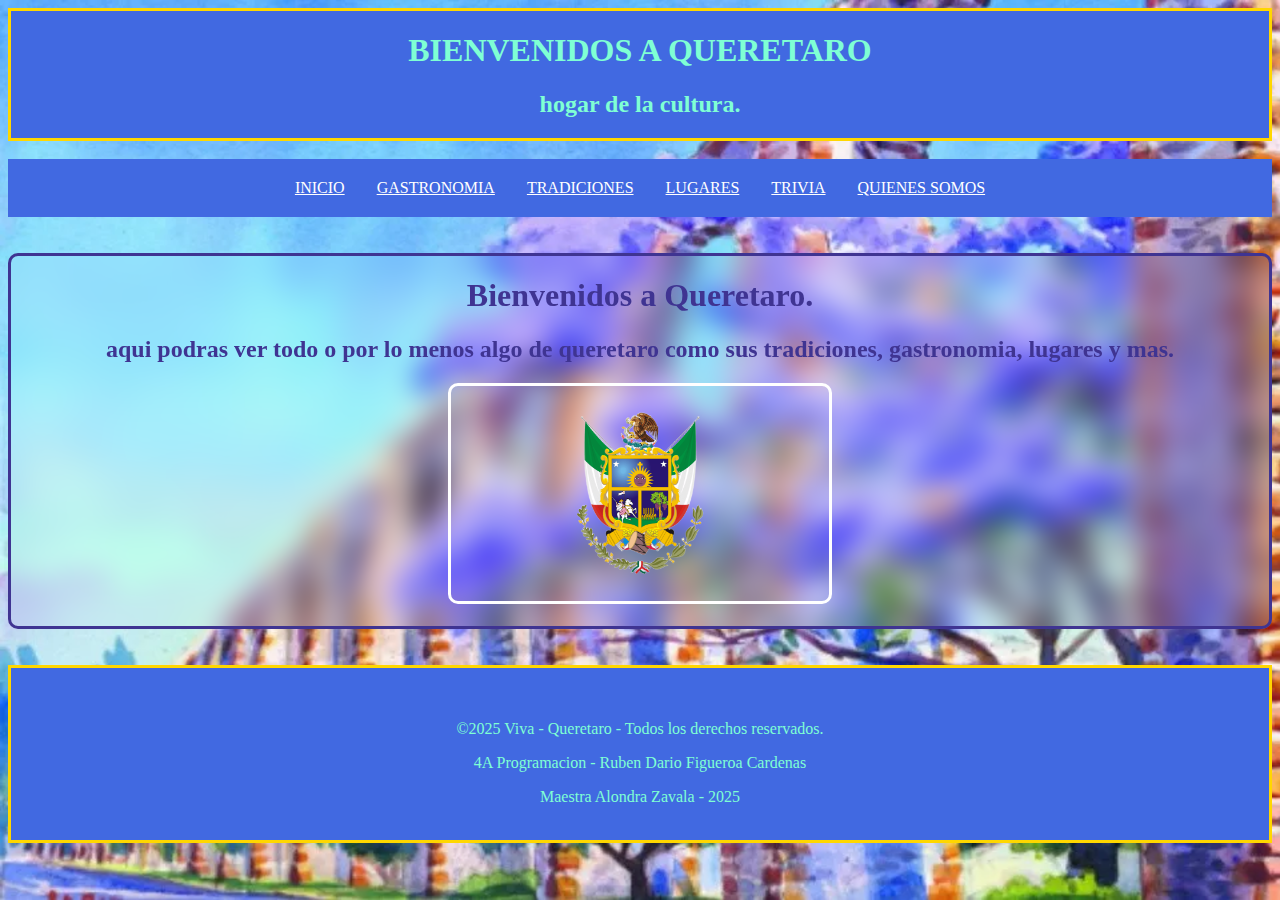
<file: index.html>
<!DOCTYPE html>
<html>
<head>
	<meta charset="utf-8">
	<meta name="viewport" content="width=device-width, initial-scale=1">
	<title>QUERETARO - UNA MARAVILLA</title>
	<link rel="stylesheet" type="text/css" href="css/estilo.css">
</head>
<body>
	<header>
		<h1>BIENVENIDOS A QUERETARO</h1>
		<h2>hogar de la cultura.</h2>

	</header>
	<br>
	<nav>
		<a href="index.html">INICIO</a>
		<a href="gastronomia.html">GASTRONOMIA</a>
		<a href="tradicion.html">TRADICIONES</a>
		<a href="lugares.html">LUGARES</a>
		<a href="trivia.html">TRIVIA</a>
		<a href="acerca.html">QUIENES SOMOS</a>
	</nav>

	<br><br>

	<main>
		<section>
			<h1>Bienvenidos a Queretaro.</h1>
			<h2>aqui podras ver todo o por lo menos algo de queretaro como sus tradiciones, gastronomia, lugares y mas.</h2>
			<img src="img/bandera.png" class="imagenes">
			<br><br>
			
			
			
		</section>
	</main>

	<br><br>
	<footer>
		<br><br>

		<p>&copy;2025 Viva - Queretaro - Todos los derechos reservados.</p>
		<p>4A Programacion - Ruben Dario Figueroa Cardenas</p>
		<p>Maestra Alondra Zavala - 2025</p>
		<br>
	</footer>

</body>
</html>
</file>
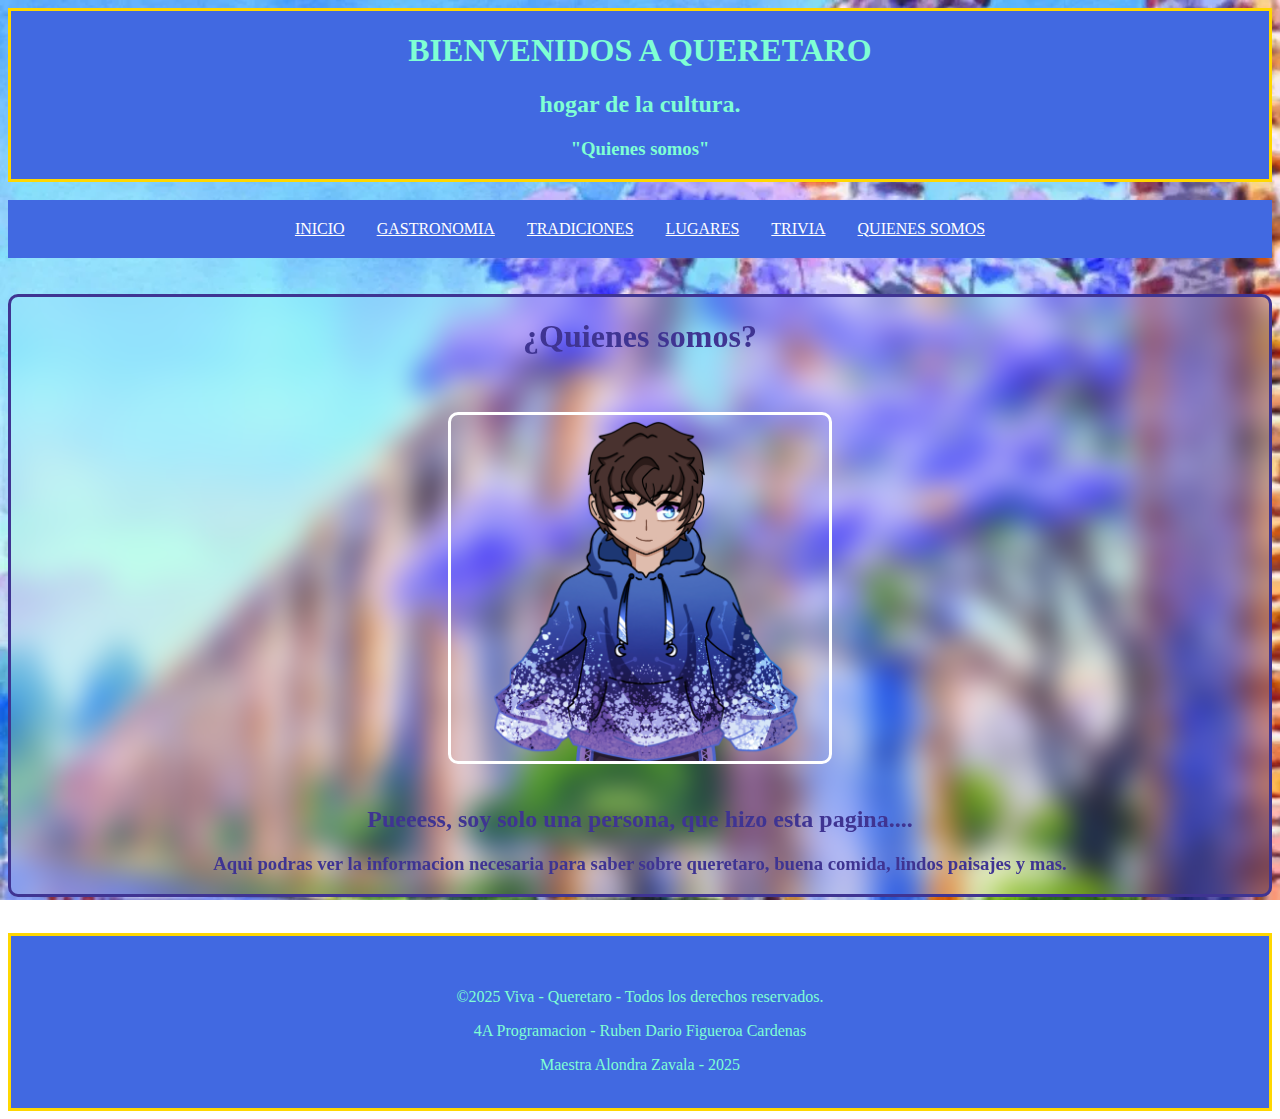
<file: acerca.html>
<!DOCTYPE html>
<html>
<head>
	<meta charset="utf-8">
	<meta name="viewport" content="width=device-width, initial-scale=1">
	<title>QUERETARO - UNA MARAVILLA</title>
	<link rel="stylesheet" type="text/css" href="css/estilo.css">
</head>
<body>
	<header>
		<h1>BIENVENIDOS A QUERETARO</h1>
		<h2>hogar de la cultura.</h2>
		<h3>"Quienes somos"</h3>


	</header>
	<br>
	<nav>
		<a href="index.html">INICIO</a>
		<a href="gastronomia.html">GASTRONOMIA</a>
		<a href="tradicion.html">TRADICIONES</a>
		<a href="lugares.html">LUGARES</a>
		<a href="trivia.html">TRIVIA</a>
		<a href="acerca.html">QUIENES SOMOS</a>
	</nav>
	<br><br>
	<main>
		<section>
			<h1>¿Quienes somos?</h1>

			<br><br>

			<img src="img/meme.png" class="imagenes">

			<br><br>

			<h2>Pueeess, soy solo una persona, que hizo esta pagina....</h2>
			<h3>Aqui podras ver la informacion necesaria para saber sobre queretaro, buena comida, lindos paisajes y mas.</h3>
			
			
			
			
		</section>
	</main>

	<br><br>
	<footer>
		<br><br>

		<p>&copy;2025 Viva - Queretaro - Todos los derechos reservados.</p>
		<p>4A Programacion - Ruben Dario Figueroa Cardenas</p>
		<p>Maestra Alondra Zavala - 2025</p>
		<br>
	</footer>

</body>
</html>
</file>
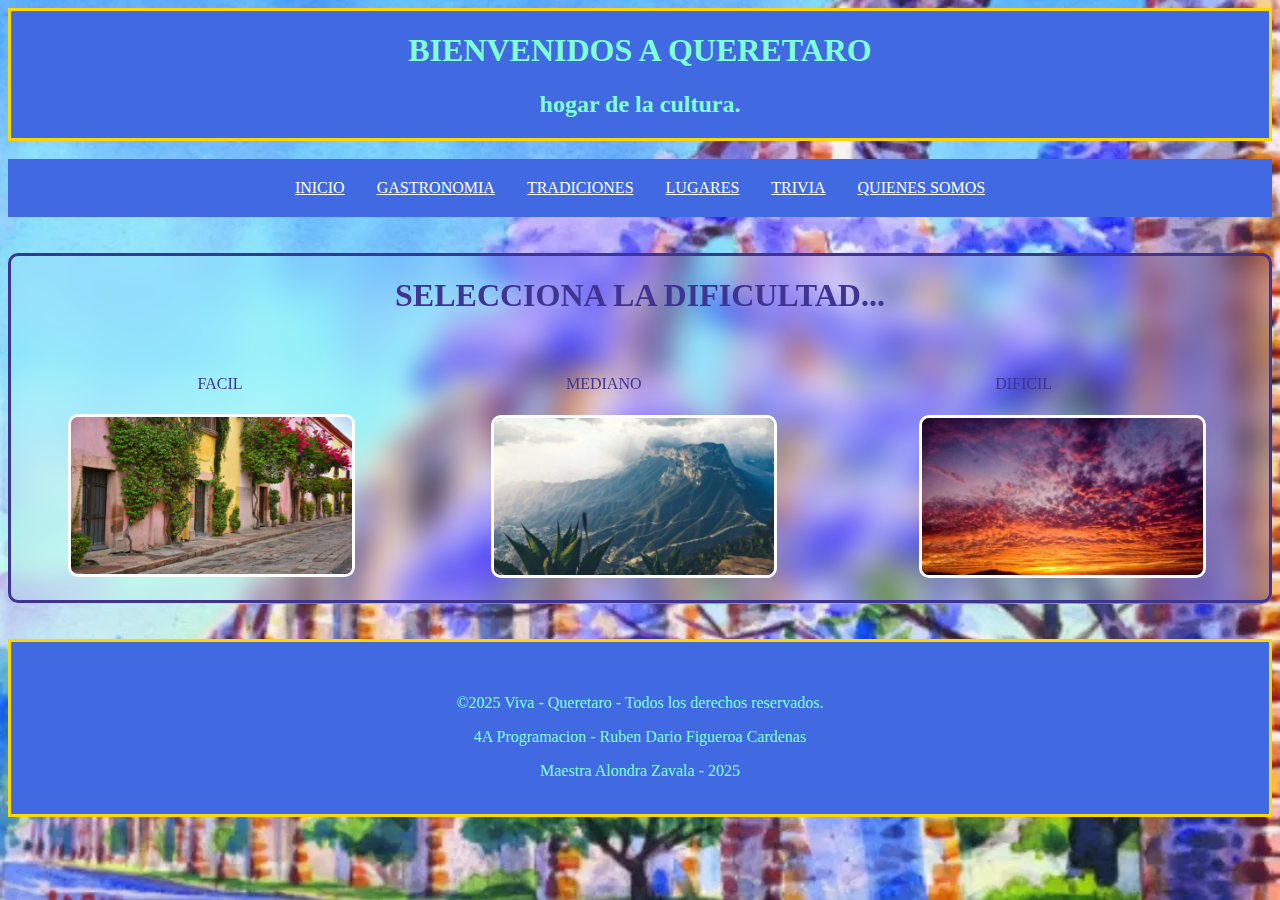
<file: dificultad.html>
<!DOCTYPE html>
<html>
<head>
	<meta charset="utf-8">
	<meta name="viewport" content="width=device-width, initial-scale=1">
	<title>QUERETARO - UNA MARAVILLA</title>
	<link rel="stylesheet" type="text/css" href="css/estilo.css">
</head>
<body>
	<header>
		<h1>BIENVENIDOS A QUERETARO</h1>
		<h2>hogar de la cultura.</h2>

	</header>
	<br>
	<nav>
		<a href="index.html">INICIO</a>
		<a href="gastronomia.html">GASTRONOMIA</a>
		<a href="tradicion.html">TRADICIONES</a>
		<a href="lugares.html">LUGARES</a>
		<a href="trivia.html">TRIVIA</a>
		<a href="acerca.html">QUIENES SOMOS</a>
	</nav>

	<br><br>

	<main>
		<section>

			<h1>SELECCIONA LA DIFICULTAD...</h1>

			<br><br>

			<table width="90%" align="center">
				<tr>
					<td>
						FACIL
					</td>
					<td>
						MEDIANO
					</td>
					<td>
						DIFICIL
					</td>
				</tr>
			</table>
			<br>

			<div class="dificu">
			 <a href="niveles/facil/n1.html"><img src="img/facil.png" class="dificul"></a>



			 <button class="buttonsell" onClick="this.nextElementSibling.showModal()" ><img src="img/mediano.png" class="dificul"></button>
			 <dialog id="alert-dialog">
            <h3>¡WOW!</h3>
            <form method="dialog">
            <p> PROXIMAMENTE...</p>
            <p>Por el momento no esta habilitada esta dificultad, lamento los inconvenientes.</p>
            <button class="buttonp">Regresar</button>
           </form>
           </dialog>





			<button class="buttonsell" onClick="this.nextElementSibling.showModal()" ><img src="img/dificil.jpg" class="dificul"></button>

			

					<dialog id="alert-dialog">
            <h3>¡WOW!</h3>
            
            <form method="dialog">
            <p> PROXIMAMENTE...</p>
            <p>Por el momento no esta habilitada esta dificultad, lamento los inconvenientes.</p>

            <button class="buttonp">Regresar</button>

           </form>
           </dialog>
		</div>
		<br>
			
			
			
		</section>
	</main>

	<br><br>
	<footer>
		<br><br>

		<p>&copy;2025 Viva - Queretaro - Todos los derechos reservados.</p>
		<p>4A Programacion - Ruben Dario Figueroa Cardenas</p>
		<p>Maestra Alondra Zavala - 2025</p>
		<br>
	</footer>

</body>
</html>
</file>
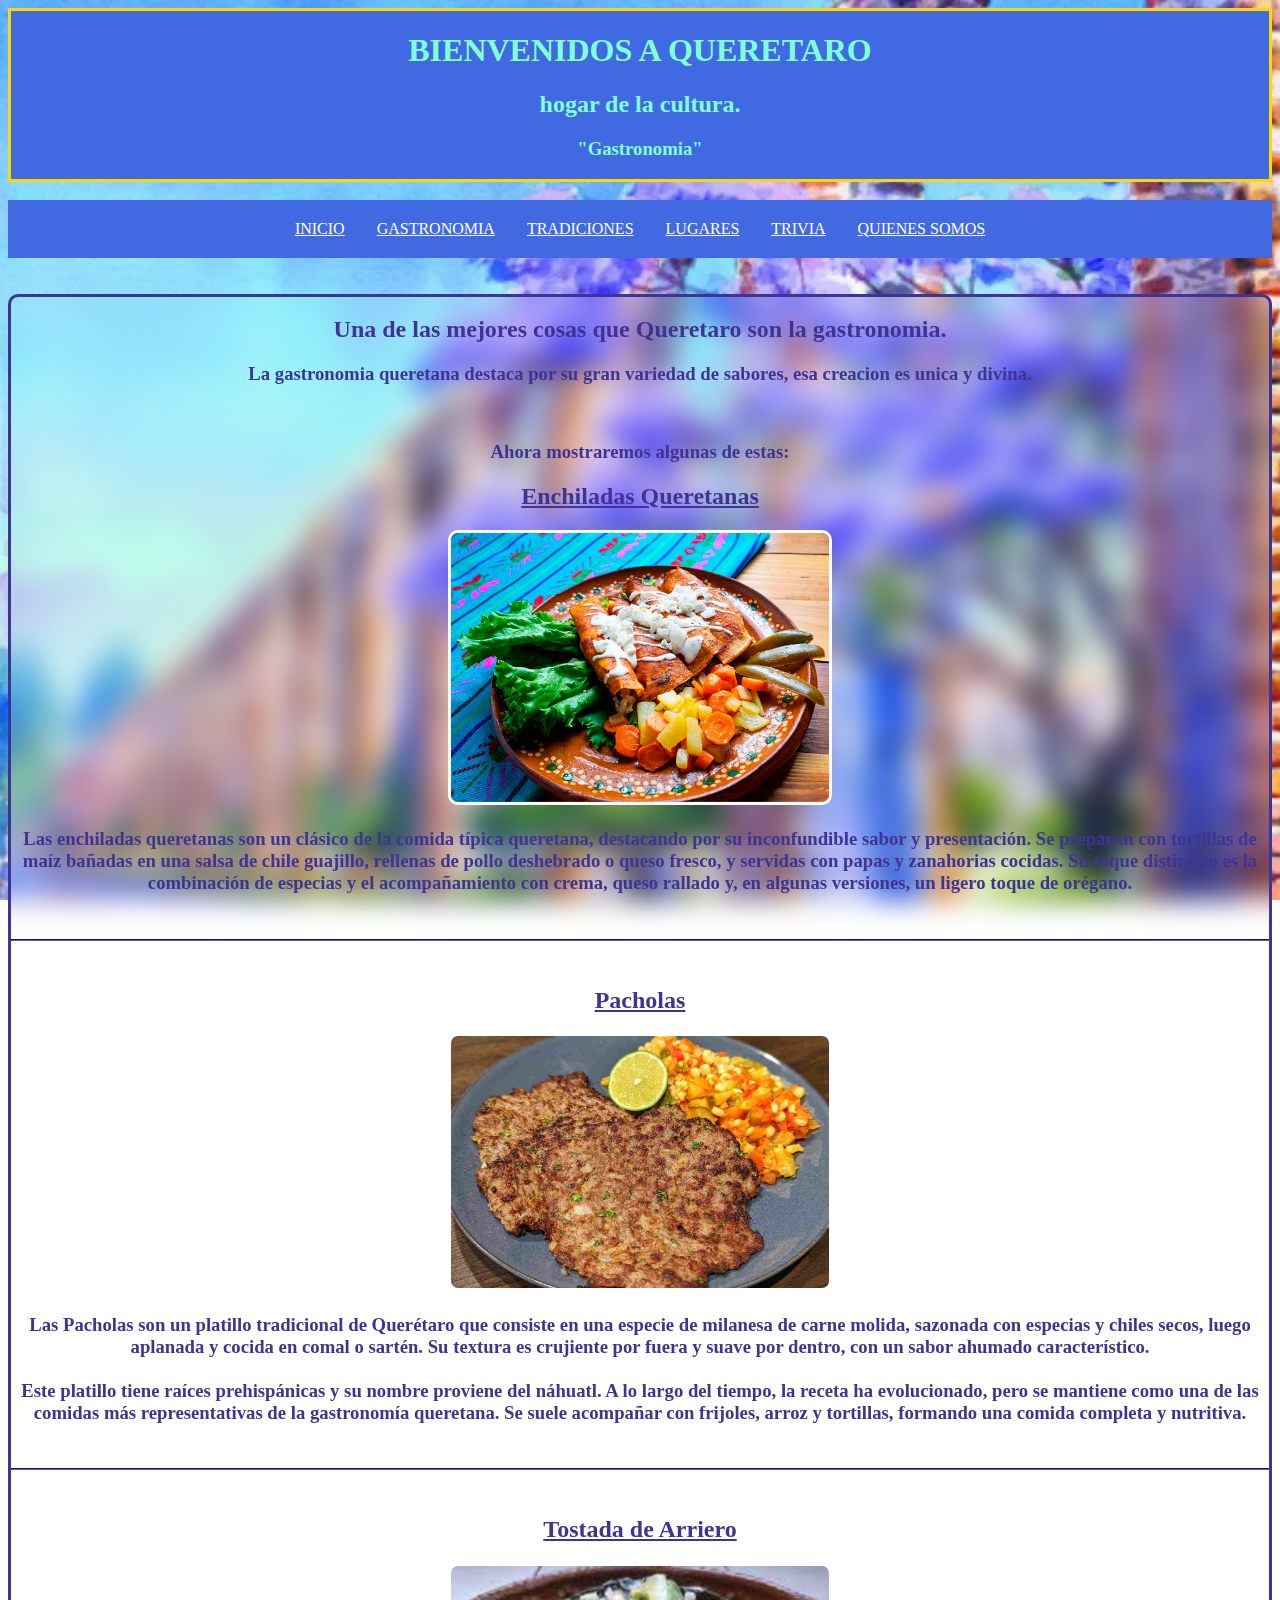
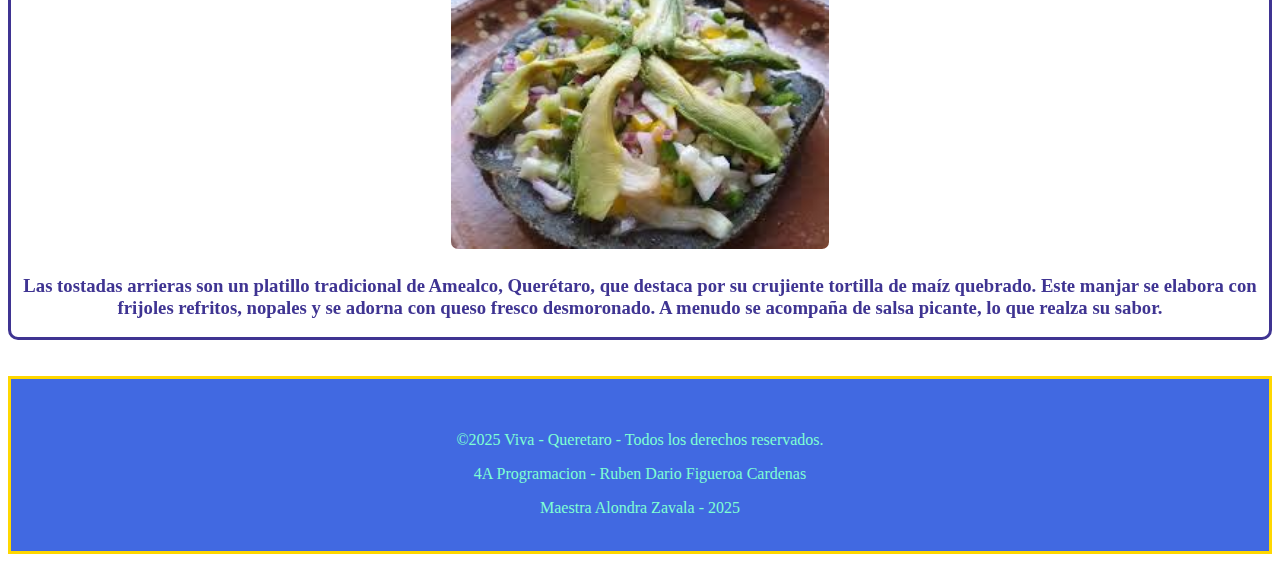
<file: gastronomia.html>
<!DOCTYPE html>
<html>
<head>
	<meta charset="utf-8">
	<meta name="viewport" content="width=device-width, initial-scale=1">
	<title>QUERETARO - UNA MARAVILLA</title>
	<link rel="stylesheet" type="text/css" href="css/estilo.css">
</head>
<body>
	<header>
		<h1>BIENVENIDOS A QUERETARO</h1>
		<h2>hogar de la cultura.</h2>
		<h3>"Gastronomia"</h3>

	</header>
	<br>
	<nav>
		<a href="index.html">INICIO</a>
		<a href="gastronomia.html">GASTRONOMIA</a>
		<a href="tradicion.html">TRADICIONES</a>
		<a href="lugares.html">LUGARES</a>
		<a href="trivia.html">TRIVIA</a>
		<a href="acerca.html">QUIENES SOMOS</a>
	</nav>
	<br><br>

	<main>
		<section>
			<h2>Una de las mejores cosas que Queretaro son la gastronomia.</h2>
			<h3>La gastronomia queretana destaca por su gran variedad de sabores, esa creacion es unica y divina.</h3>
			<br>
			<h3>Ahora mostraremos algunas de estas:</h3>


			<h2 class="subrayados">Enchiladas Queretanas</h2>

			<a href="https://youtu.be/Nc1q5atULx8?si=eaD4L4l46hrk3LLw"><img src="img/enchiladas.png" class="imagenes" title="ver preparacion"></a>
			<h3>Las enchiladas queretanas son un clásico de la comida típica queretana, destacando por su inconfundible sabor y presentación. Se preparan con tortillas de maíz bañadas en una salsa de chile guajillo, rellenas de pollo deshebrado o queso fresco, y servidas con papas y zanahorias cocidas. Su toque distintivo es la combinación de especias y el acompañamiento con crema, queso rallado y, en algunas versiones, un ligero toque de orégano.</h3>

			<br><hr><br>

			<h2 class="subrayados">Pacholas</h2>

			<a href="https://youtu.be/Qxow9DbreM4?si=qArrBGoAHx35Cw0a"><img src="img/pachola.jpg" class="imagenes" title="ver preparacion"></a>

			<h3>Las Pacholas son un platillo tradicional de Querétaro que consiste en una especie de milanesa de carne molida, sazonada con especias y chiles secos, luego aplanada y cocida en comal o sartén. Su textura es crujiente por fuera y suave por dentro, con un sabor ahumado característico. <br><br>

            Este platillo tiene raíces prehispánicas y su nombre proviene del náhuatl. A lo largo del tiempo, la receta ha evolucionado, pero se mantiene como una de las comidas más representativas de la gastronomía queretana. Se suele acompañar con frijoles, arroz y tortillas, formando una comida completa y nutritiva.</h3>

           <br><hr><br>
           
           <h2 class="subrayados">Tostada de Arriero</h2>

           <a href="https://www.facebook.com/watch/?v=372313150636691"><img src="img/tostada.jpg" class="imagenes" title="ver preparacion"></a>

           <h3>Las tostadas arrieras son un platillo tradicional de Amealco, Querétaro, que destaca por su crujiente tortilla de maíz quebrado. Este manjar se elabora con frijoles refritos, nopales y se adorna con queso fresco desmoronado. A menudo se acompaña de salsa picante, lo que realza su sabor.</h3>



		
			
			
		</section>
	</main>

	<br><br>
	<footer>
		<br><br>

		<p>&copy;2025 Viva - Queretaro - Todos los derechos reservados.</p>
		<p>4A Programacion - Ruben Dario Figueroa Cardenas</p>
		<p>Maestra Alondra Zavala - 2025</p>
		<br>
	</footer>

</body>
</html>
</file>
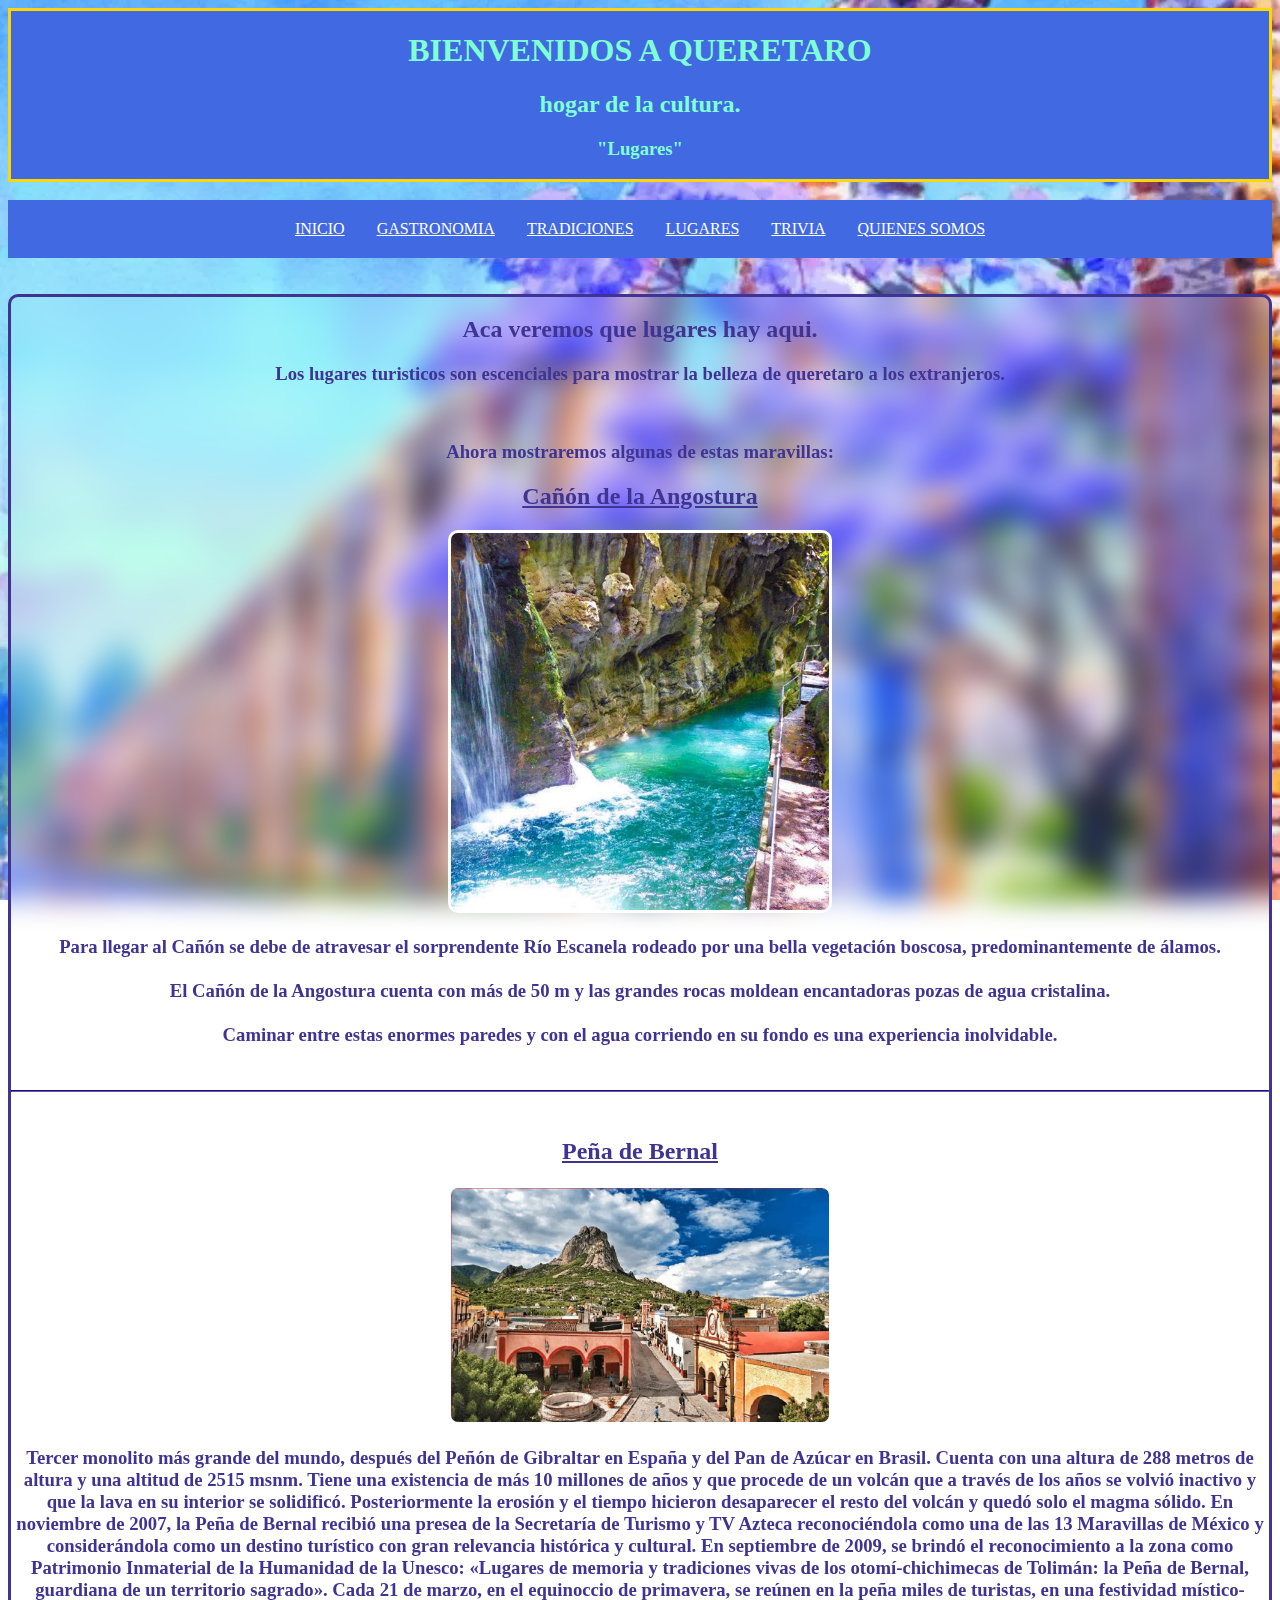
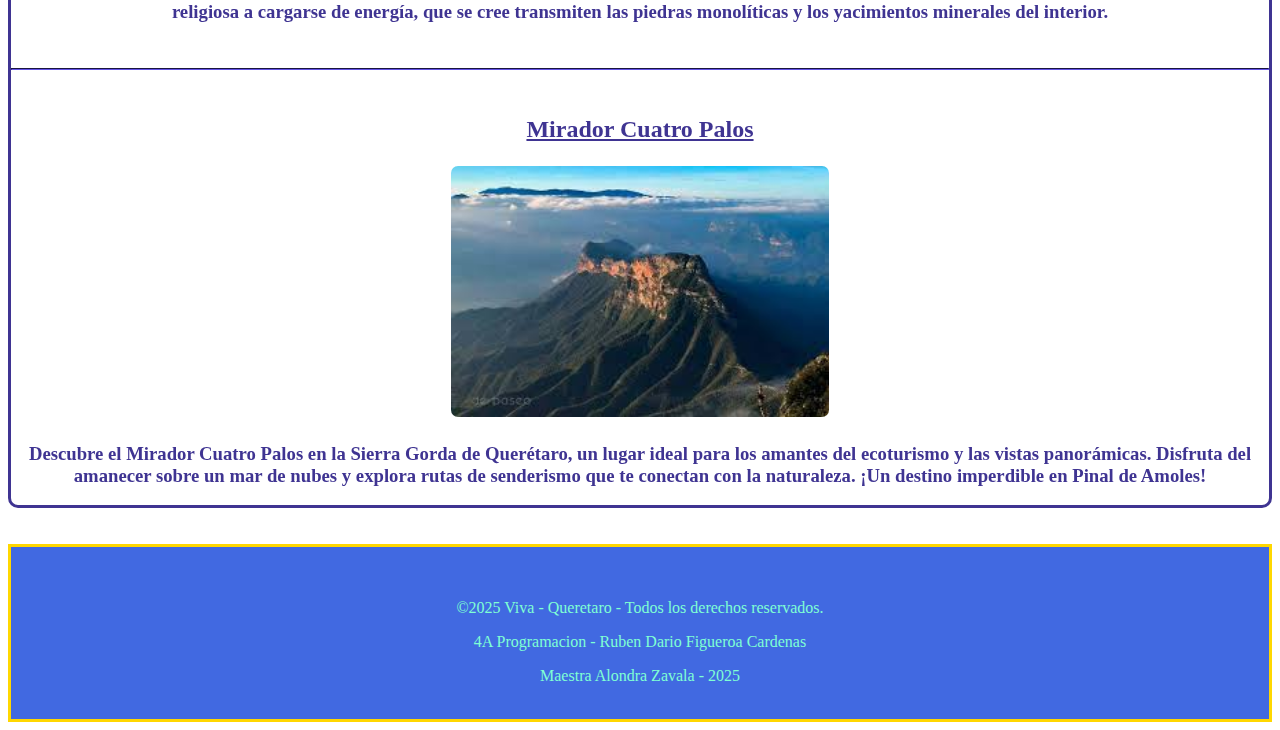
<file: lugares.html>
<!DOCTYPE html>
<html>
<head>
	<meta charset="utf-8">
	<meta name="viewport" content="width=device-width, initial-scale=1">
	<title>QUERETARO - UNA MARAVILLA</title>
	<link rel="stylesheet" type="text/css" href="css/estilo.css">
</head>
<body>
	<header>
		<h1>BIENVENIDOS A QUERETARO</h1>
		<h2>hogar de la cultura.</h2>
		<h3>"Lugares"</h3>

	</header>
	<br>
	<nav>
		<a href="index.html">INICIO</a>
		<a href="gastronomia.html">GASTRONOMIA</a>
		<a href="tradicion.html">TRADICIONES</a>
		<a href="lugares.html">LUGARES</a>
		<a href="trivia.html">TRIVIA</a>
		<a href="acerca.html">QUIENES SOMOS</a>
	</nav>
	<br><br>

	<main>
		<section>
			<h2>Aca veremos que lugares hay aqui.</h2>
			<h3>Los lugares turisticos son escenciales para mostrar la belleza de queretaro a los extranjeros.</h3>
			<br>
			<h3>Ahora mostraremos algunas de estas maravillas:</h3>

			

			<h2 class="subrayados">Cañón de la Angostura</h2>

			<img src="img/angostura.jpg" class="imagenes">

			<h3>
				Para llegar al Cañón se debe de atravesar el sorprendente Río Escanela rodeado por una bella vegetación boscosa, predominantemente de álamos. <br><br>

                El Cañón de la Angostura cuenta con más de 50 m y las grandes rocas moldean encantadoras pozas de agua cristalina.<br><br>

                Caminar entre estas enormes paredes y con el agua corriendo en su fondo es una experiencia inolvidable.<br>
			</h3>
		


			<br><hr><br>

			<h2 class="subrayados">Peña de Bernal</h2>

			<img src="img/peña.png" class="imagenes">

			<h3>Tercer monolito más grande del mundo, después del Peñón de Gibraltar en España y del Pan de Azúcar en Brasil. Cuenta con una altura de 288 metros de altura y una altitud de 2515 msnm. Tiene una existencia de más 10 millones de años y que procede de un volcán que a través de los años se volvió inactivo y que la lava en su interior se solidificó. Posteriormente la erosión y el tiempo hicieron desaparecer el resto del volcán y quedó solo el magma sólido. En noviembre de 2007, la Peña de Bernal recibió una presea de la Secretaría de Turismo y TV Azteca reconociéndola como una de las 13 Maravillas de México y considerándola como un destino turístico con gran relevancia histórica y cultural. En septiembre de 2009, se brindó el reconocimiento a la zona como Patrimonio Inmaterial de la Humanidad de la Unesco: «Lugares de memoria y tradiciones vivas de los otomí-chichimecas de Tolimán: la Peña de Bernal, guardiana de un territorio sagrado». Cada 21 de marzo, en el equinoccio de primavera, se reúnen en la peña miles de turistas, en una festividad místico-religiosa a cargarse de energía, que se cree transmiten las piedras monolíticas y los yacimientos minerales del interior.</h3>

			<br><hr><br>

			<h2 class="subrayados">Mirador Cuatro Palos</h2>

			<img src="img/mirador.jpg" class="imagenes">

			<h3>Descubre el Mirador Cuatro Palos en la Sierra Gorda de Querétaro, un lugar ideal para los amantes del ecoturismo y las vistas panorámicas. Disfruta del amanecer sobre un mar de nubes y explora rutas de senderismo que te conectan con la naturaleza. ¡Un destino imperdible en Pinal de Amoles!</h3>



			
			
			
		</section>
	</main>

	<br><br>
	<footer>
		<br><br>

		<p>&copy;2025 Viva - Queretaro - Todos los derechos reservados.</p>
		<p>4A Programacion - Ruben Dario Figueroa Cardenas</p>
		<p>Maestra Alondra Zavala - 2025</p>
		<br>
	</footer>

</body>
</html>
</file>
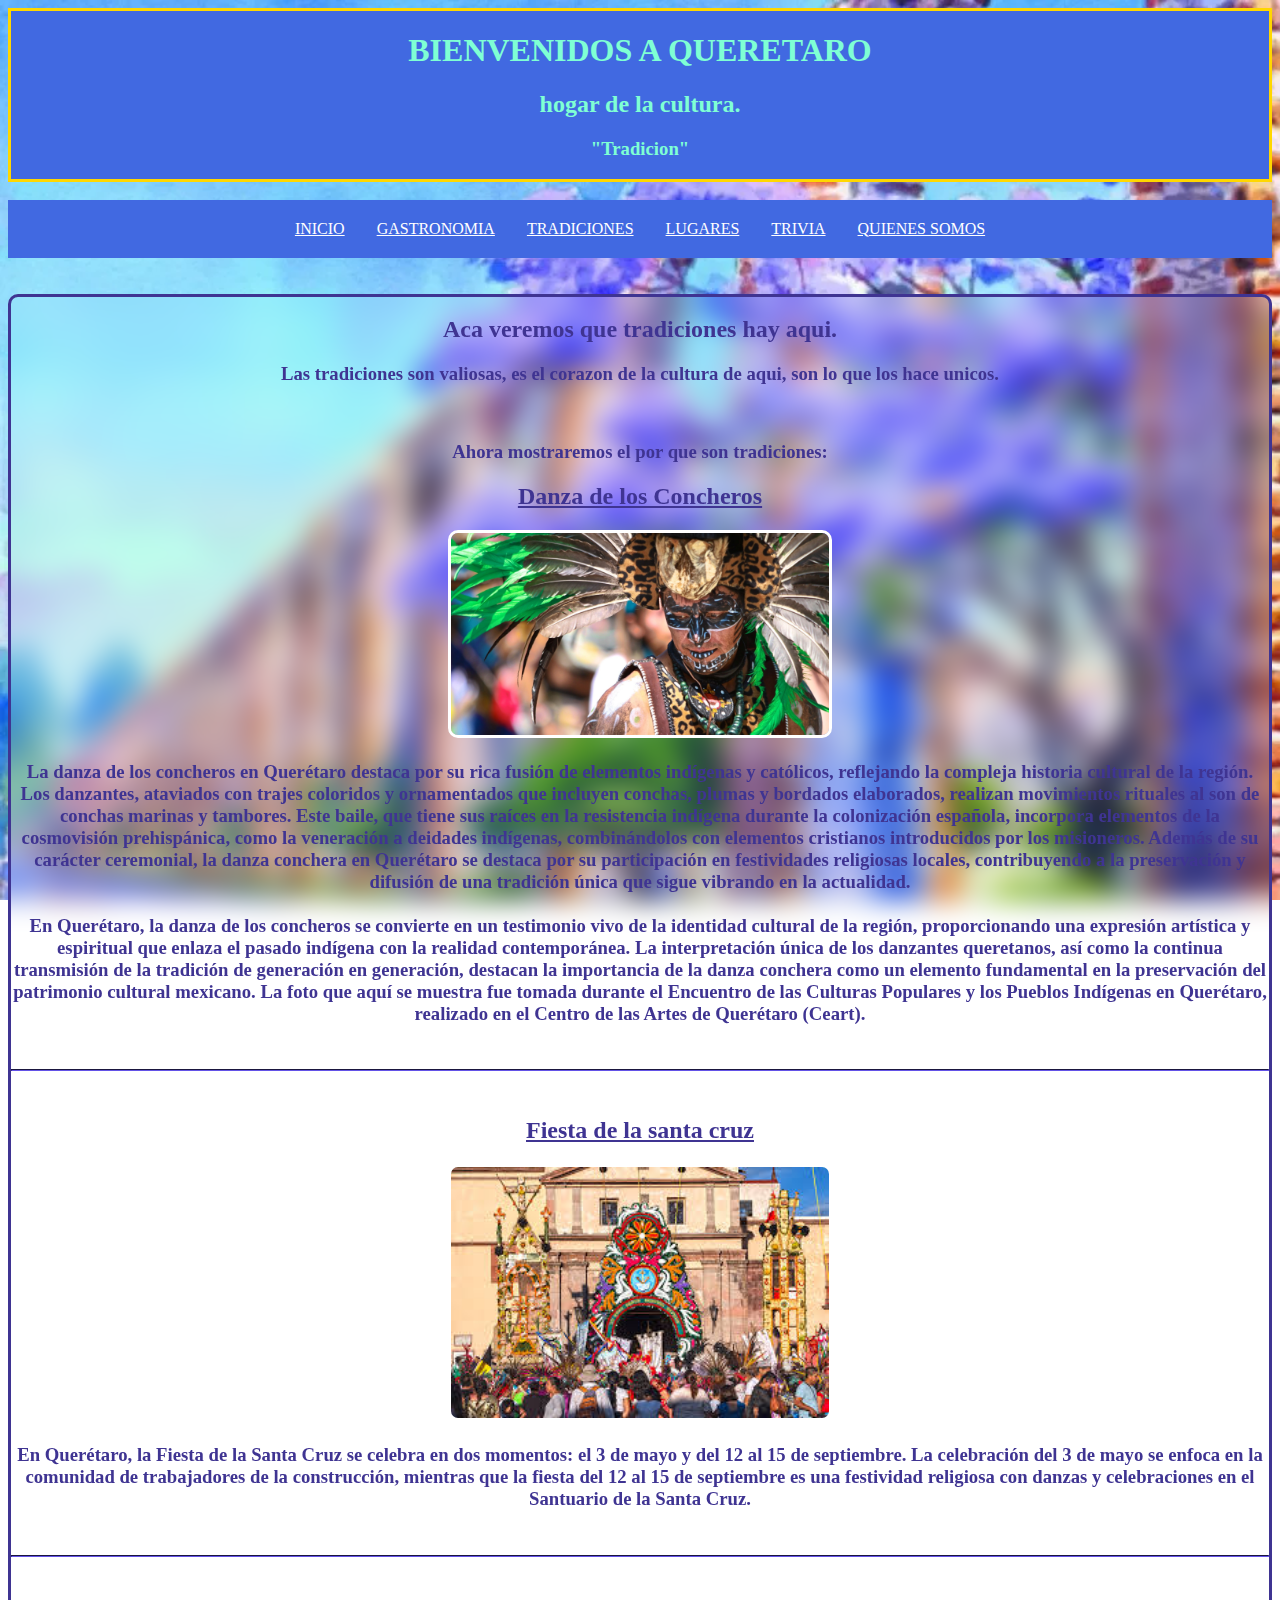
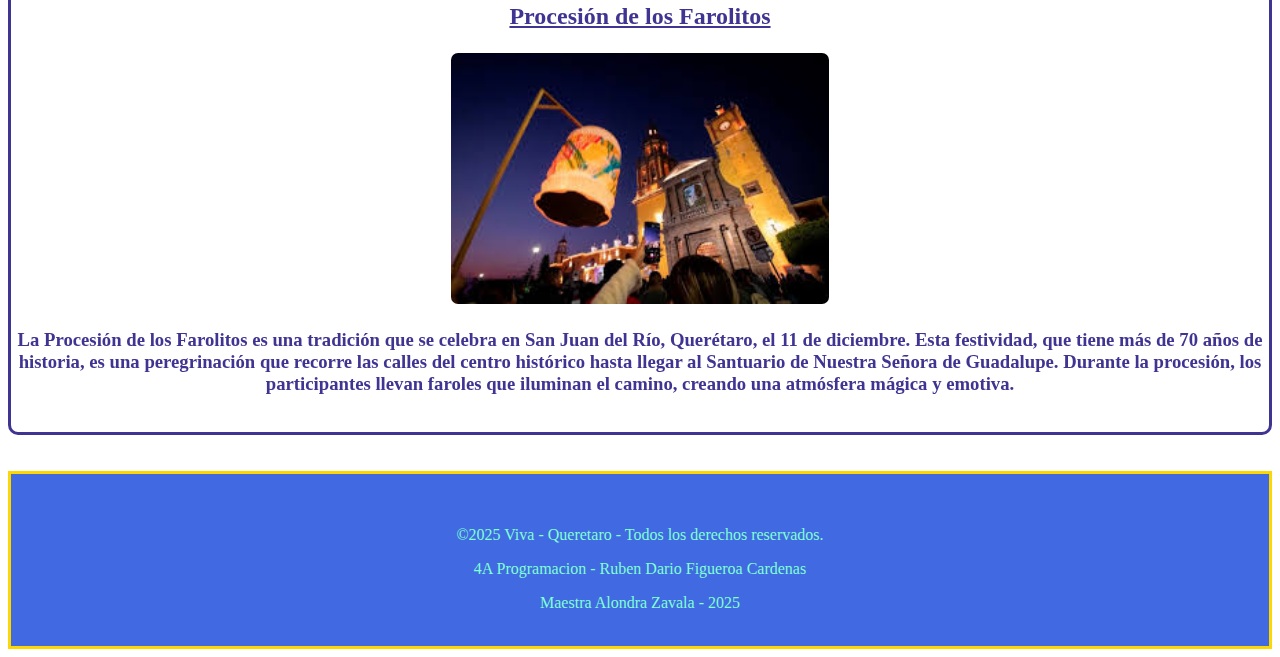
<file: tradicion.html>
<!DOCTYPE html>
<html>
<head>
	<meta charset="utf-8">
	<meta name="viewport" content="width=device-width, initial-scale=1">
	<title>QUERETARO - UNA MARAVILLA</title>
	<link rel="stylesheet" type="text/css" href="css/estilo.css">
</head>
<body>
	<header>
		<h1>BIENVENIDOS A QUERETARO</h1>
		<h2>hogar de la cultura.</h2>
		<h3>"Tradicion"</h3>

	</header>
	<br>
	<nav>
		<a href="index.html">INICIO</a>
		<a href="gastronomia.html">GASTRONOMIA</a>
		<a href="tradicion.html">TRADICIONES</a>
		<a href="lugares.html">LUGARES</a>
		<a href="trivia.html">TRIVIA</a>
		<a href="acerca.html">QUIENES SOMOS</a>
	</nav>

	<br><br>

	<main>
		<section>
			<h2>Aca veremos que tradiciones hay aqui.</h2>
			<h3>Las tradiciones son valiosas, es el corazon de la cultura de aqui, son lo que los hace unicos.</h3>
			<br>
			<h3>Ahora mostraremos el por que son tradiciones:</h3>

			

			<h2 class="subrayados">Danza de los Concheros</h2>

			<img src="img/arquologia.jpg" class="imagenes">

			<h3>La danza de los concheros en Querétaro destaca por su rica fusión de elementos indígenas y católicos, reflejando la compleja historia cultural de la región. Los danzantes, ataviados con trajes coloridos y ornamentados que incluyen conchas, plumas y bordados elaborados, realizan movimientos rituales al son de conchas marinas y tambores. Este baile, que tiene sus raíces en la resistencia indígena durante la colonización española, incorpora elementos de la cosmovisión prehispánica, como la veneración a deidades indígenas, combinándolos con elementos cristianos introducidos por los misioneros. Además de su carácter ceremonial, la danza conchera en Querétaro se destaca por su participación en festividades religiosas locales, contribuyendo a la preservación y difusión de una tradición única que sigue vibrando en la actualidad.<br><br>

            En Querétaro, la danza de los concheros se convierte en un testimonio vivo de la identidad cultural de la región, proporcionando una expresión artística y espiritual que enlaza el pasado indígena con la realidad contemporánea. La interpretación única de los danzantes queretanos, así como la continua transmisión de la tradición de generación en generación, destacan la importancia de la danza conchera como un elemento fundamental en la preservación del patrimonio cultural mexicano. La foto que aquí se muestra fue tomada durante el Encuentro de las Culturas Populares y los Pueblos Indígenas en Querétaro, realizado en el Centro de las Artes de Querétaro (Ceart).  
			</h3>

			<br><hr><br>

			<h2 class="subrayados">Fiesta de la santa cruz</h2>

			<img src="img/santa.jpg" class="imagenes">

			<h3>En Querétaro, la Fiesta de la Santa Cruz se celebra en dos momentos: el 3 de mayo y del 12 al 15 de septiembre. La celebración del 3 de mayo se enfoca en la comunidad de trabajadores de la construcción, mientras que la fiesta del 12 al 15 de septiembre es una festividad religiosa con danzas y celebraciones en el Santuario de la Santa Cruz. </h3>

			<br><hr><br>

			<h2 class="subrayados">Procesión de los Farolitos</h2>

			<img src="img/faroles.jpg" class="imagenes">

			<h3>La Procesión de los Farolitos es una tradición que se celebra en San Juan del Río, Querétaro, el 11 de diciembre. Esta festividad, que tiene más de 70 años de historia, es una peregrinación que recorre las calles del centro histórico hasta llegar al Santuario de Nuestra Señora de Guadalupe. Durante la procesión, los participantes llevan faroles que iluminan el camino, creando una atmósfera mágica y emotiva. </h3><br>

			
			
		</section>
	</main>

	<br><br>
	<footer>
		<br><br>

		<p>&copy;2025 Viva - Queretaro - Todos los derechos reservados.</p>
		<p>4A Programacion - Ruben Dario Figueroa Cardenas</p>
		<p>Maestra Alondra Zavala - 2025</p>
		<br>
	</footer>

</body>
</html>
</file>
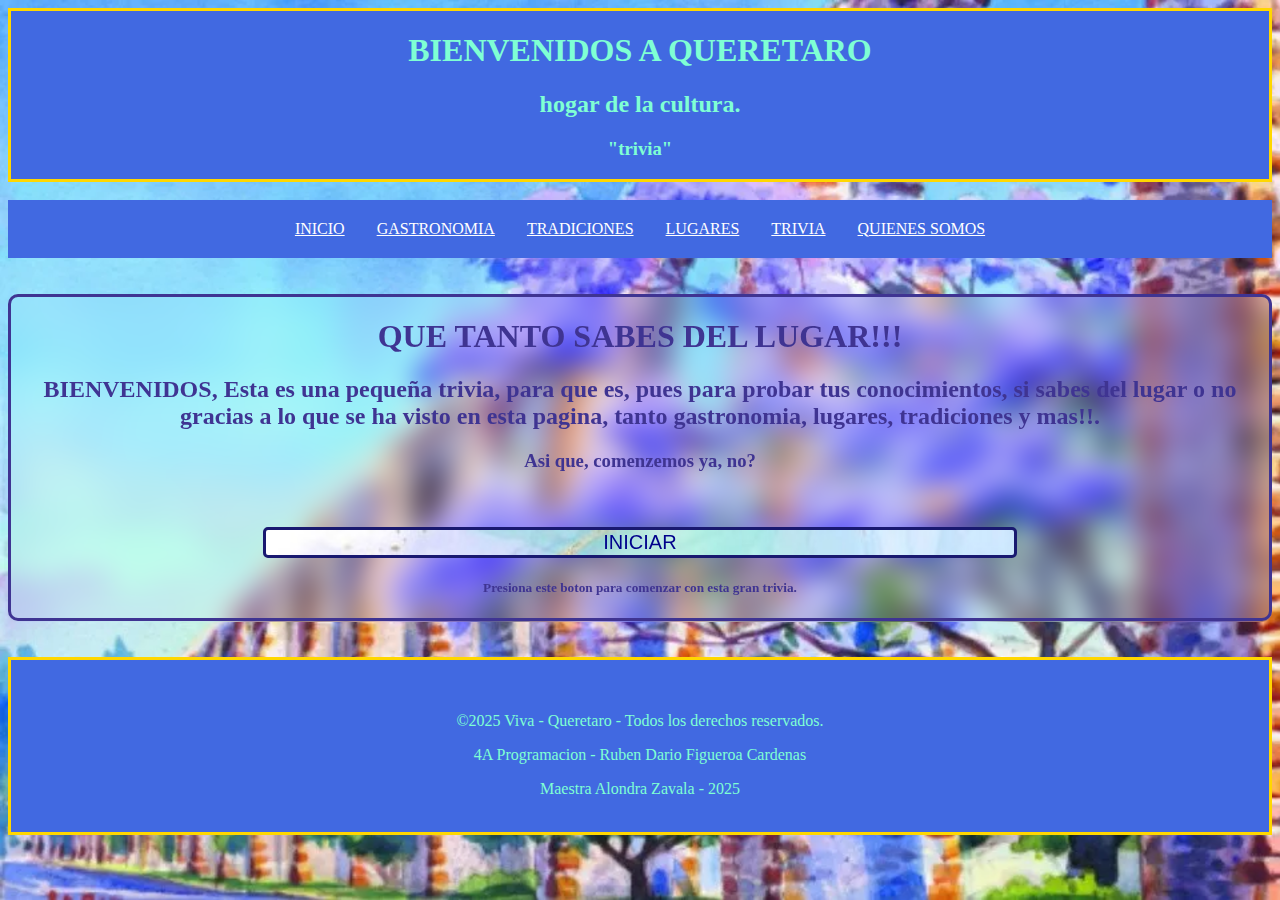
<file: trivia.html>
<!DOCTYPE html>
<html>
<head>
	<meta charset="utf-8">
	<meta name="viewport" content="width=device-width, initial-scale=1">
	<title>QUERETARO - UNA MARAVILLA</title>
	<link rel="stylesheet" type="text/css" href="css/estilo.css">
</head>
<body>
	<header>
		<h1>BIENVENIDOS A QUERETARO</h1>
		<h2>hogar de la cultura.</h2>
		<h3>"trivia"</h3>

	</header>
	<br>
	<nav>
		<a href="index.html">INICIO</a>
		<a href="gastronomia.html">GASTRONOMIA</a>
		<a href="tradicion.html">TRADICIONES</a>
		<a href="lugares.html">LUGARES</a>
		<a href="trivia.html">TRIVIA</a>
		<a href="acerca.html">QUIENES SOMOS</a>
	</nav>
	<br><br>

	<main>
		<section>
			<h1>QUE TANTO SABES DEL LUGAR!!!</h1>
			<h2>BIENVENIDOS, Esta es una pequeña trivia, para que es, pues para probar tus conocimientos, si sabes del lugar o no gracias a lo que se ha visto en esta pagina, tanto gastronomia, lugares, tradiciones y mas!!.</h2>
			<h3>Asi que, comenzemos ya, no?</h3>
			<br><br>

			<a href="dificultad.html"><button class="inicio">INICIAR</button></a>
			<h5>Presiona este boton para comenzar con esta gran trivia.</h5>
			
			
			
		</section>
	</main>

	<br><br>
	<footer>
		<br><br>

		<p>&copy;2025 Viva - Queretaro - Todos los derechos reservados.</p>
		<p>4A Programacion - Ruben Dario Figueroa Cardenas</p>
		<p>Maestra Alondra Zavala - 2025</p>
		<br>
	</footer>

</body>
</html>
</file>
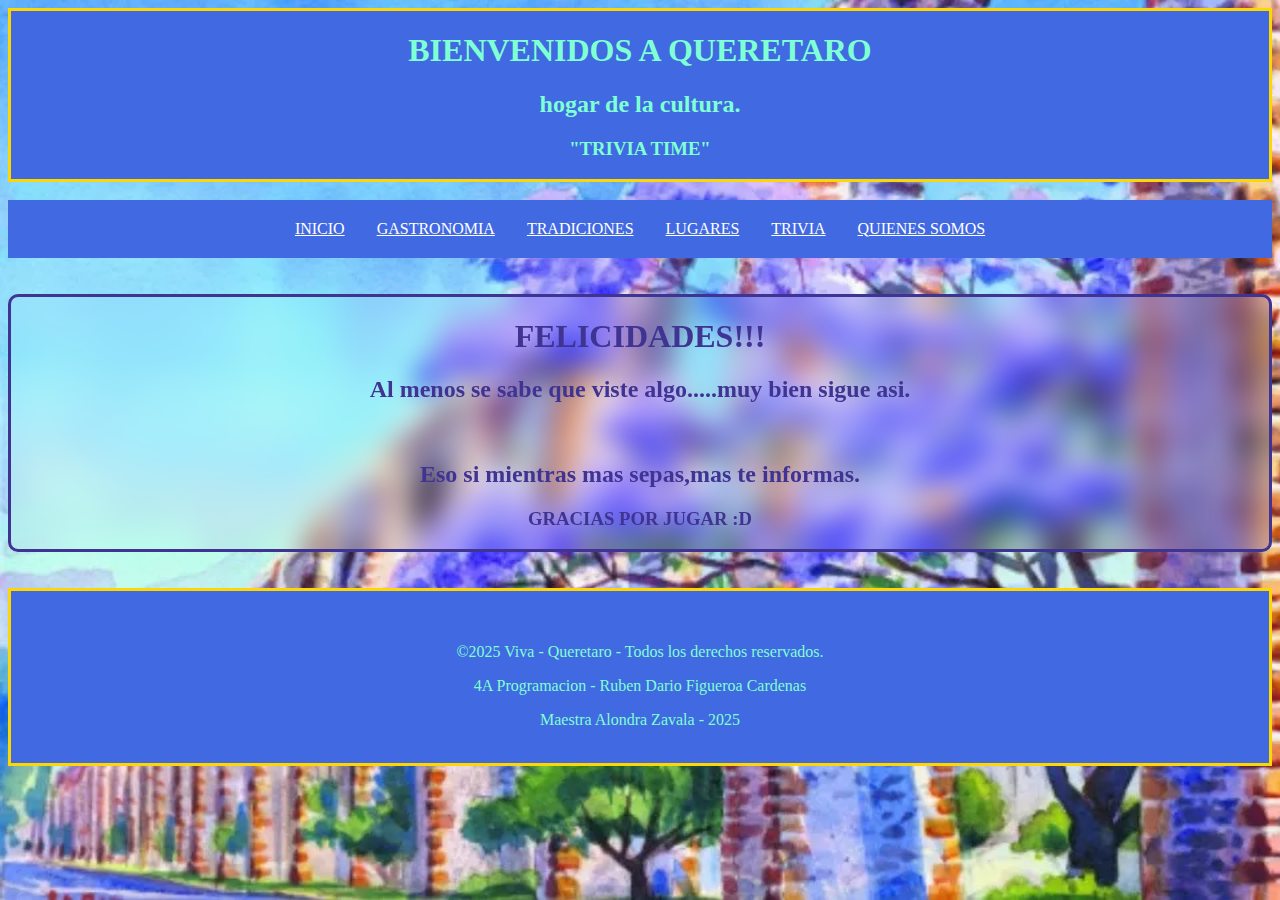
<file: niveles/facil/FIN.html>
<!DOCTYPE html>
<html>
<head>
	<meta charset="utf-8">
	<meta name="viewport" content="width=device-width, initial-scale=1">
	<title>QUERETARO - UNA MARAVILLA</title>
	<link rel="stylesheet" type="text/css" href="../../css/estilo.css">
</head>
<body>
	<header>
		<h1>BIENVENIDOS A QUERETARO</h1>
		<h2>hogar de la cultura.</h2>
		<h3>"TRIVIA TIME"</h3>


	</header>
	<br>
	<nav>
		<a href="../../index.html">INICIO</a>
		<a href="../../gastronomia.html">GASTRONOMIA</a>
		<a href="../../tradicion.html">TRADICIONES</a>
		<a href="../../lugares.html">LUGARES</a>
		<a href="../../trivia.html">TRIVIA</a>
		<a href="../../acerca.html">QUIENES SOMOS</a>
	</nav>
	<br><br>
	<main>
		<section>
			
			<h1>FELICIDADES!!!</h1>
			<h2>Al menos se sabe que viste algo.....muy bien sigue asi.</h2><br>
			<h2>Eso si mientras mas sepas,mas te informas.</h2>

			<h3>GRACIAS POR JUGAR :D</h3>
			
		</section>
	</main>

	<br><br>
	<footer>
		<br><br>

		<p>&copy;2025 Viva - Queretaro - Todos los derechos reservados.</p>
		<p>4A Programacion - Ruben Dario Figueroa Cardenas</p>
		<p>Maestra Alondra Zavala - 2025</p>
		<br>
	</footer>

</body>
</html>
</file>
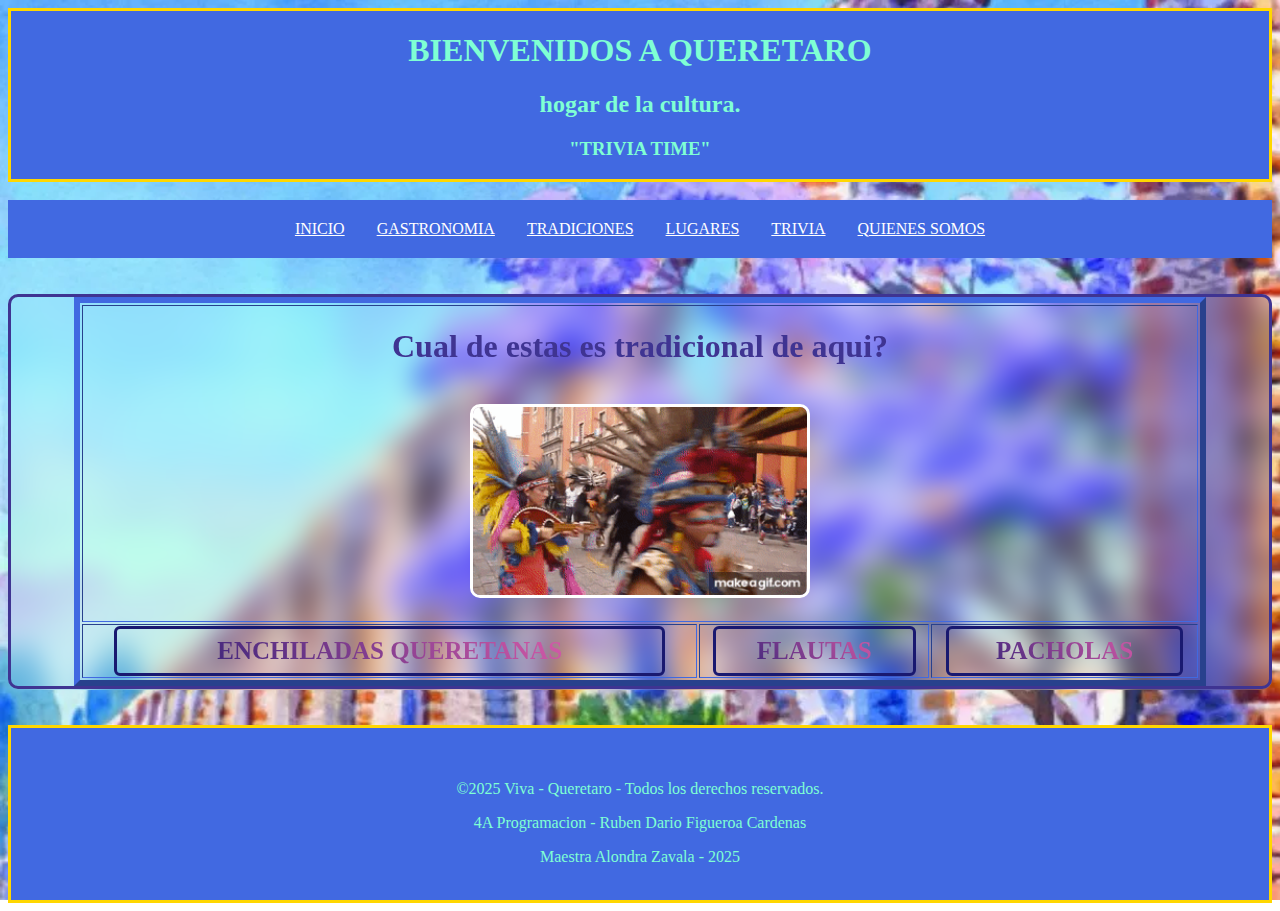
<file: niveles/facil/n1.html>
<!DOCTYPE html>
<html>
<head>
	<meta charset="utf-8">
	<meta name="viewport" content="width=device-width, initial-scale=1">
	<title>QUERETARO - UNA MARAVILLA</title>
	<link rel="stylesheet" type="text/css" href="../../css/estilo.css">
</head>
<body>
	<header>
		<h1>BIENVENIDOS A QUERETARO</h1>
		<h2>hogar de la cultura.</h2>
		<h3>"TRIVIA TIME"</h3>


	</header>
	<br>
	<nav>
		<a href="../../index.html">INICIO</a>
		<a href="../../gastronomia.html">GASTRONOMIA</a>
		<a href="../../tradicion.html">TRADICIONES</a>
		<a href="../../lugares.html">LUGARES</a>
		<a href="../../trivia.html">TRIVIA</a>
		<a href="../../acerca.html">QUIENES SOMOS</a>
	</nav>
	<br><br>
	<main>
		<section>
			

			<table border="6" width="90%" align="center" class="tip">
				<tr>
					<td colspan="5">
						<h1>Cual de estas es tradicional de aqui?</h1>
						<br>
						<img src="../../img/fol.gif" class="imagenes" >	
						<br><br>
					</td>
				</tr>
				<tr>
					<td >
					<button class="buttonop" onClick="this.nextElementSibling.showModal()" > ENCHILADAS QUERETANAS </button>

					<dialog id="alert-dialog">
            <h3>¡WOW!</h3>
            
            <div method="dialog">
            <p> FELICIDADES!!!!</p>
            <p>Tu respuesta fue correcta</p>

            <a href="n2.html"><button class="buttonp">IR A LA SIGUIENTE ETAPA</button></a>

           </div>
           </dialog>
					</td>

					<td colspan="2" >
					<button class="buttonop" onClick="this.nextElementSibling.showModal()" > FLAUTAS </button>

					<dialog id="alert-dialog">
            <h3>¡OH NO!</h3>
            
            <div method="dialog">
            <p> ESA NO ERA LO QUE ESPERABA....</p>
            <p>Tu respuesta fue incorrecta</p>

            <a href="../../index.html"><button class="buttonp">REGRESAR AL INICIO</button></a>

           </div>
           </dialog>
					</td>

					<td colspan="2">
					<button class="buttonop" onClick="this.nextElementSibling.showModal()" > PACHOLAS </button>

					<dialog id="alert-dialog">
            <h3>¡WOW!</h3>
            
            <div method="dialog">
            <p> FELICIDADES!!!!</p>
            <p>Tu respuesta fue correcta</p>

            <a href="n2.html"><button class="buttonp">IR A LA SIGUIENTE ETAPA</button></a>

           </div>
           </dialog>
					</td>
					
				</tr>
				
			</table>
			
		</section>
	</main>

	<br><br>
	<footer>
		<br><br>

		<p>&copy;2025 Viva - Queretaro - Todos los derechos reservados.</p>
		<p>4A Programacion - Ruben Dario Figueroa Cardenas</p>
		<p>Maestra Alondra Zavala - 2025</p>
		<br>
	</footer>

</body>
</html>
</file>
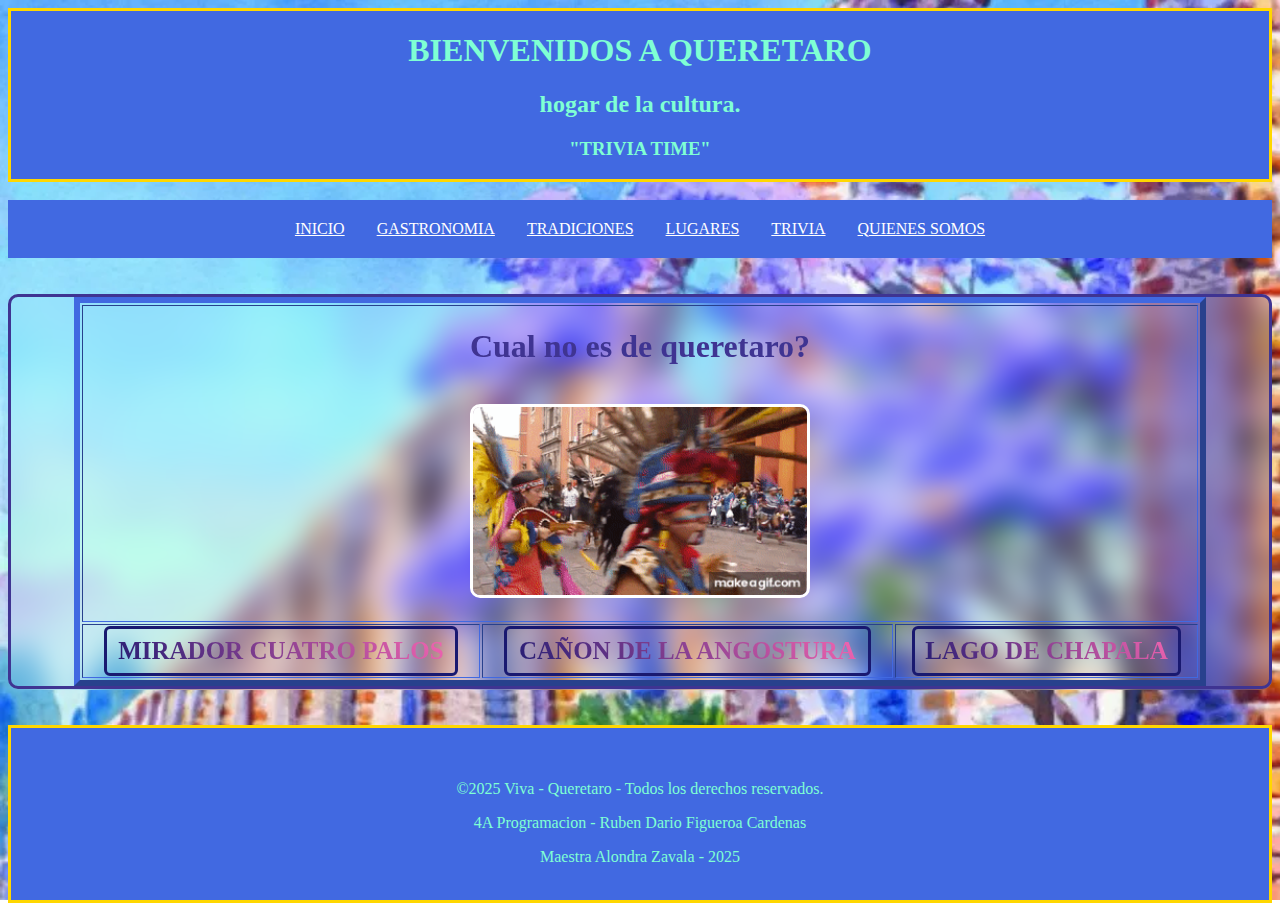
<file: niveles/facil/n2.html>
<!DOCTYPE html>
<html>
<head>
	<meta charset="utf-8">
	<meta name="viewport" content="width=device-width, initial-scale=1">
	<title>QUERETARO - UNA MARAVILLA</title>
	<link rel="stylesheet" type="text/css" href="../../css/estilo.css">
</head>
<body>
	<header>
		<h1>BIENVENIDOS A QUERETARO</h1>
		<h2>hogar de la cultura.</h2>
		<h3>"TRIVIA TIME"</h3>


	</header>
	<br>
	<nav>
		<a href="../../index.html">INICIO</a>
		<a href="../../gastronomia.html">GASTRONOMIA</a>
		<a href="../../tradicion.html">TRADICIONES</a>
		<a href="../../lugares.html">LUGARES</a>
		<a href="../../trivia.html">TRIVIA</a>
		<a href="../../acerca.html">QUIENES SOMOS</a>
	</nav>
	<br><br>
	<main>
		<section>
			

			<table border="6" width="90%" align="center" class="tip">
				<tr>
					<td colspan="5">
						<h1>Cual no es de queretaro?</h1>
						<br>
						<img src="../../img/fol.gif" class="imagenes" >	
						<br><br>
					</td>
				</tr>
				<tr>
					<td >
					<button class="buttonop" onClick="this.nextElementSibling.showModal()" > MIRADOR CUATRO PALOS </button>

					<dialog id="alert-dialog">
            <h3>¡OH NO!</h3>
            
            <div method="dialog">
            <p> ESA NO ERA LO QUE ESPERABA....</p>
            <p>Tu respuesta fue incorrecta</p>

            <a href="../../index.html"><button class="buttonp">REGRESAR AL INICIO</button></a>

           </div>
           </dialog>

					
					</td>

					<td colspan="2" >
					<button class="buttonop" onClick="this.nextElementSibling.showModal()" > CAÑON DE LA ANGOSTURA </button>

					<dialog id="alert-dialog">
            <h3>¡OH NO!</h3>
            
            <div method="dialog">
            <p> ESA NO ERA LO QUE ESPERABA....</p>
            <p>Tu respuesta fue incorrecta</p>

            <a href="../../index.html"><button class="buttonp">REGRESAR AL INICIO</button></a>

           </div>
           </dialog>
					</td>

					<td colspan="2">
					<button class="buttonop" onClick="this.nextElementSibling.showModal()" > LAGO DE CHAPALA </button>

					<dialog id="alert-dialog">
            <h3>¡WOW!</h3>
            
            <div method="dialog">
            <p> FELICIDADES!!!!</p>
            <p>Tu respuesta fue correcta</p>

            <a href="n3.html"><button class="buttonp">IR A LA SIGUIENTE ETAPA</button></a>

           </div>
           </dialog>

					
					</td>
					
				</tr>
				
			</table>
			
		</section>
	</main>

	<br><br>
	<footer>
		<br><br>

		<p>&copy;2025 Viva - Queretaro - Todos los derechos reservados.</p>
		<p>4A Programacion - Ruben Dario Figueroa Cardenas</p>
		<p>Maestra Alondra Zavala - 2025</p>
		<br>
	</footer>

</body>
</html>
</file>
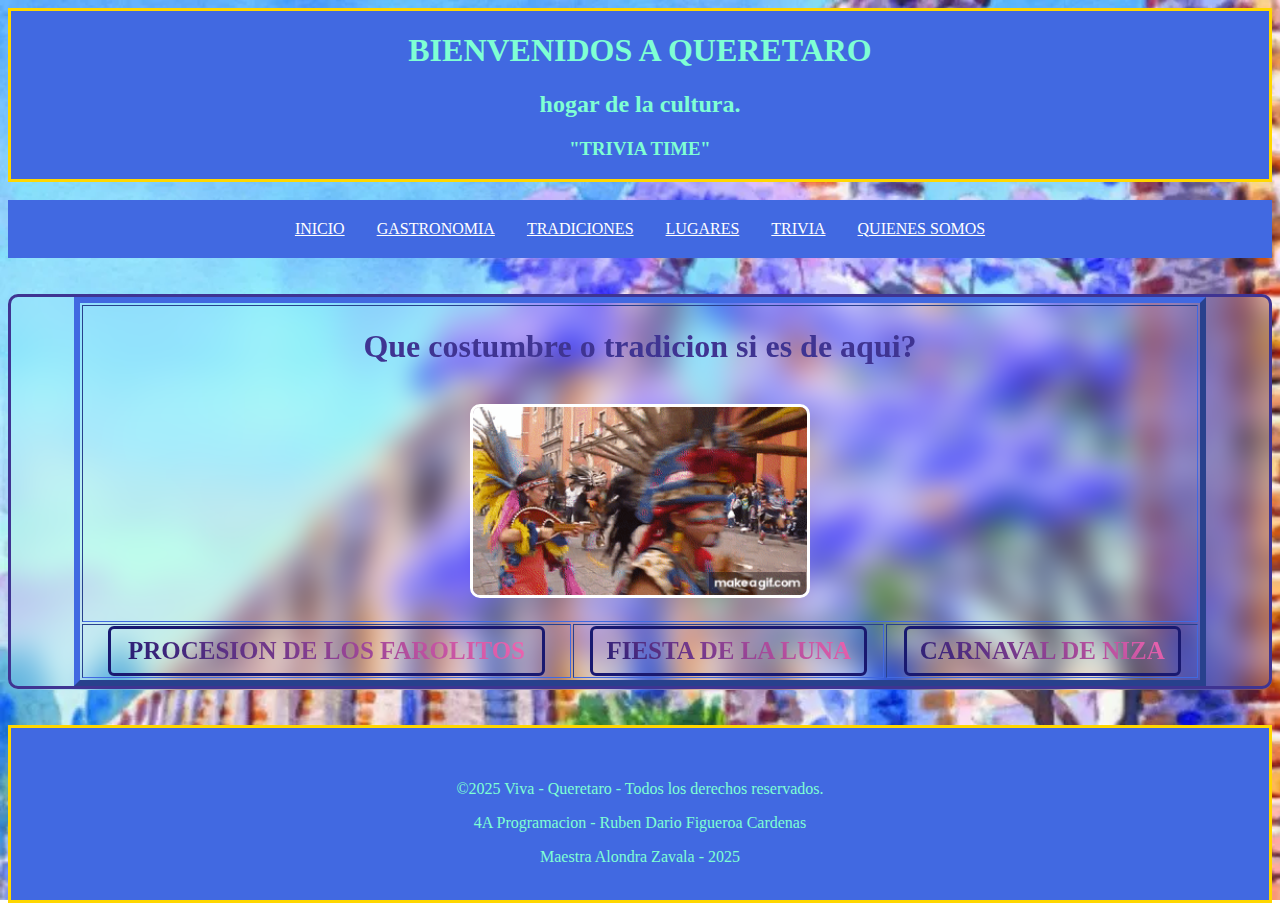
<file: niveles/facil/n3.html>
<!DOCTYPE html>
<html>
<head>
	<meta charset="utf-8">
	<meta name="viewport" content="width=device-width, initial-scale=1">
	<title>QUERETARO - UNA MARAVILLA</title>
	<link rel="stylesheet" type="text/css" href="../../css/estilo.css">
</head>
<body>
	<header>
		<h1>BIENVENIDOS A QUERETARO</h1>
		<h2>hogar de la cultura.</h2>
		<h3>"TRIVIA TIME"</h3>


	</header>
	<br>
	<nav>
		<a href="../../index.html">INICIO</a>
		<a href="../../gastronomia.html">GASTRONOMIA</a>
		<a href="../../tradicion.html">TRADICIONES</a>
		<a href="../../lugares.html">LUGARES</a>
		<a href="../../trivia.html">TRIVIA</a>
		<a href="../../acerca.html">QUIENES SOMOS</a>
	</nav>
	<br><br>
	<main>
		<section>
			

			<table border="6" width="90%" align="center" class="tip">
				<tr>
					<td colspan="5">
						<h1>Que costumbre o tradicion si es de aqui?</h1>
						<br>
						<img src="../../img/fol.gif" class="imagenes" >	
						<br><br>
					</td>
				</tr>
				<tr>
					<td >
					<button class="buttonop" onClick="this.nextElementSibling.showModal()" > PROCESION DE LOS FAROLITOS </button>

					<dialog id="alert-dialog">
            <h3>¡WOW!</h3>
            
            <div method="dialog">
            <p> FELICIDADES!!!!</p>
            <p>Tu respuesta fue correcta</p>

            <a href="FIN.html"><button class="buttonp">IR A LA SIGUIENTE ETAPA</button></a>

           </div>
           </dialog>

					
					</td>

					<td colspan="2" >
					<button class="buttonop" onClick="this.nextElementSibling.showModal()" > FIESTA DE LA LUNA </button>

					<dialog id="alert-dialog">
            <h3>¡OH NO!</h3>
            
            <div method="dialog">
            <p> ESA NO ERA LO QUE ESPERABA....</p>
            <p>Tu respuesta fue incorrecta</p>

            <a href="../../index.html"><button class="buttonp">REGRESAR AL INICIO</button></a>

           </div>
           </dialog>
					</td>

					<td colspan="2">
					<button class="buttonop" onClick="this.nextElementSibling.showModal()" > CARNAVAL DE NIZA </button>

					<dialog id="alert-dialog">
            <h3>¡OH NO!</h3>
            
            <div method="dialog">
            <p> ESA NO ERA LO QUE ESPERABA....</p>
            <p>Tu respuesta fue incorrecta</p>

            <a href="../../index.html"><button class="buttonp">REGRESAR AL INICIO</button></a>

           </div>
           </dialog>

					
					</td>
					
				</tr>
				
			</table>
			
		</section>
	</main>

	<br><br>
	<footer>
		<br><br>

		<p>&copy;2025 Viva - Queretaro - Todos los derechos reservados.</p>
		<p>4A Programacion - Ruben Dario Figueroa Cardenas</p>
		<p>Maestra Alondra Zavala - 2025</p>
		<br>
	</footer>

</body>
</html>
</file>
<file: css/estilo.css>
@media (max-width: 1440px) {

	

	header{
	text-align: center;
	background-color: royalblue ;
	border: solid;
	border-color: gold;
	color: aquamarine;
	font-family: verdana;
	
}
	body{ 
		background-image: url(../img/fondo1.png);
		background-size: cover;
		background-attachment: fixed;
		

}

nav{
	
	background-color: royalblue;
	justify-content: center;
	display: flex;
	gap: 2px;
    padding: 12px 0;
    position: relative;
    font-family: verdana;
	
	
}

nav a{
	transition: all 0.2s ease;
	padding: 8px 15px;
	color: white;

}

nav a:hover{
	
	cursor: pointer;
	color: gold;
	
	}




	section{

		text-align: center;
		color: #3f3492;
		background-color: transparent;
		border-radius: 10px;
		backdrop-filter: blur(14px);
		border-color: midnightblue;
		border: solid;

	}

	.dificu{
		display: flex;
		flex-direction: row;
		gap: 1rem;
		
	}
	

	img.dificul{
		width: 70%;
		margin: 0 auto;
		transition: all 0.5s ease;
		border-radius: 10px;
		border: solid;
		border-color: white;
}

img.dificul:hover{
	transform: scale(1.05);
	filter: sepia(100%);

}

img.imagenes{
		width: 30%;
		

		transition: all 0.5s ease;
		border-radius: 10px;
		border: solid;
		border-color: white;
}

img.imagenes:hover{
	transform: scale(1.05);
	

}

.subrayados{
	text-decoration: underline;
}

button.inicio{
	font-size: 20px;
	width: 60%;
	background-image: url(../img/butto.jpg);
	background-size: cover;
	color: darkblue;
	border-radius: 5px;
	border: solid;
	border-color: midnightblue;
	transition: all 0.3s ease-in;
}

button.inicio:hover{
	transform: scale(1.05);
	color: darkgoldenrod;
	border-color: aqua;
}


	footer{
		text-align: center;
	background-color: royalblue;
	border: solid;
	border-color: gold;
	color: aquamarine;
	font-family: verdana;
}

hr{
	border-color: #3f3492;
}


.tip{
	border: 2 solid;
	border-color: royalblue;
}

.buttonop{
	height: 50px;
	width: 90%;
	border-radius: 6px;

	background: linear-gradient(45deg,midnightblue,hotpink);
	background-clip: text;
	-webkit-text-fill-color: transparent;

	border: solid;
	border-color: midnightblue;
	font-weight: bolder;
	font-family: fantasy;
	font-size: 25px;
	cursor: pointer;

	transition: all 0.3s ease-in;
	
}

.buttonop:hover{
	transform: scale(1.05);
	background: linear-gradient(lightblue, greenyellow);
	background-clip: text;
	-webkit-text-stroke:  transparent;




}

dialog{
	text-align: center;
	background: transparent;
	border-image: linear-gradient(45deg,midnightblue,royalblue)1;
	border-style: 2 solid;
	
	color: white;
}



#alert-dialog {
  opacity: 0;
  transition:
    display 1s allow-discrete,
    overlay 1s allow-discrete,
    translate 1s,
    opacity 1s;
  translate: 0 50%;
  will-change: translate, opacity;
}

#alert-dialog[open] {
  opacity: 1;
  translate: 0;
  @starting-style {
    opacity: 0;
    translate: 0 50%;
  }
}

#alert-dialog::backdrop {
  background: linear-gradient(#000d, #000a);
  opacity: 1;
  transition:
    display 1s allow-discrete,
    opacity 1s;

  @starting-style { opacity: 0 }
}

#alert-dialog:not([open])::backdrop {
  opacity: 0;
}

.buttonp{
	height: 25px;
	width: 80%;
	border-radius: 6px;

	background: linear-gradient(45deg,midnightblue,hotpink);
	background-clip: text;
	-webkit-text-fill-color: transparent;

	border: solid;
	border-color: midnightblue;
	font-weight: bolder;
	font-family: fantasy;
	font-size: 14px;
	cursor: pointer;

	transition: all 0.3s ease-in;
	
}

.buttonsell{
	background: transparent;
	border: transparent;

}

.buttonp:hover{
	transform: scale(1.05);
	background: linear-gradient(lightblue, greenyellow,royalblue);
	background-clip: text;
	-webkit-text-stroke:  transparent;




}



}


















@media (max-width: 1024px) {

	header{
	text-align: center;
	background-color: midnightblue ;
	border: solid;
	border-color: gold;
	color: aquamarine;
	font-family: verdana;
	font-size: 0.7rem;
	
}
	body{ 
		background-image: url(../img/fondo1.png);
		background-size: cover;
		background-attachment: fixed;
		

}

nav{
	
	background-color: royalblue;
	justify-content: center;
	display: flex;
	gap: 2px;
    padding: 12px 0;
    position: relative;
    font-family: verdana;
    font-size: 0.7rem ;
	
	
}

nav a{
	transition: all 0.2s ease;
	padding: 8px 15px;
	color: white;

}

nav a:hover{
	
	cursor: pointer;
	color: gold;
	
	}




	section{

		text-align: center;
		color: #3f3492;
		background-color: transparent;
		border-radius: 10px;
		backdrop-filter: blur(14px);
		border-color: midnightblue;
		border: solid;
		font-size: 0.7rem;

	}

	.dificu{
		display: flex;
		flex-direction: row;
		gap: 1rem;
		
	}
	

	img.dificul{
		width: 70%;
		margin: 0 auto;
		transition: all 0.5s ease;
		border-radius: 10px;
		border: solid;
		border-color: white;
}

img.dificul:hover{
	transform: scale(1.05);
	filter: sepia(100%);

}

img.imagenes{
		width: 30%;
		

		transition: all 0.5s ease;
		border-radius: 10px;
		border: solid;
		border-color: white;
}

img.imagenes:hover{
	transform: scale(1.05);
	

}

.subrayados{
	text-decoration: underline;
}

button.inicio{
	font-size: 20px;
	width: 60%;
	background-image: url(../img/butto.jpg);
	background-size: cover;
	color: darkblue;
	border-radius: 5px;
	border: solid;
	border-color: midnightblue;
	transition: all 0.3s ease-in;
}

button.inicio:hover{
	transform: scale(1.05);
	color: darkgoldenrod;
	border-color: aqua;
}


	footer{
		text-align: center;
	background-color: midnightblue;
	border: solid;
	border-color: gold;
	color: aquamarine;
	font-family: verdana;
	font-size: 0.7rem;
}

hr{
	border-color: #3f3492;
}


.tip{
	border: 2 solid;
	border-color: royalblue;
}

.buttonop{
	height: 50px;
	width: 90%;
	border-radius: 6px;

	background: linear-gradient(45deg,midnightblue,hotpink);
	background-clip: text;
	-webkit-text-fill-color: transparent;

	border: solid;
	border-color: midnightblue;
	font-weight: bolder;
	font-family: fantasy;
	font-size: 20px;
	cursor: pointer;

	transition: all 0.3s ease-in;
	
}

.buttonop:hover{
	transform: scale(1.05);
	background: linear-gradient(lightblue, greenyellow);
	background-clip: text;
	-webkit-text-stroke:  transparent;




}

dialog{
	text-align: center;
	background: transparent;
	border-image: linear-gradient(45deg,midnightblue,royalblue)1;
	border-style: 2 solid;
	
	color: white;
}



#alert-dialog {
  opacity: 0;
  transition:
    display 1s allow-discrete,
    overlay 1s allow-discrete,
    translate 1s,
    opacity 1s;
  translate: 0 50%;
  will-change: translate, opacity;
}

#alert-dialog[open] {
  opacity: 1;
  translate: 0;
  @starting-style {
    opacity: 0;
    translate: 0 50%;
  }
}

#alert-dialog::backdrop {
  background: linear-gradient(#000d, #000a);
  opacity: 1;
  transition:
    display 1s allow-discrete,
    opacity 1s;

  @starting-style { opacity: 0 }
}

#alert-dialog:not([open])::backdrop {
  opacity: 0;
}

.buttonp{
	height: 25px;
	width: 80%;
	border-radius: 6px;

	background: linear-gradient(45deg,midnightblue,hotpink);
	background-clip: text;
	-webkit-text-fill-color: transparent;

	border: solid;
	border-color: midnightblue;
	font-weight: bolder;
	font-family: fantasy;
	font-size: 14px;
	cursor: pointer;

	transition: all 0.3s ease-in;
	
}

.buttonsell{
	background: transparent;
	border: transparent;
	
}

.buttonp:hover{
	transform: scale(1.05);
	background: linear-gradient(lightblue, greenyellow,royalblue);
	background-clip: text;
	-webkit-text-stroke:  transparent;




}

}
















@media (max-width: 600px) {
	header{
	text-align: center;
	background: linear-gradient(140deg,turquoise, blue); 
	border: solid;
	border-color: silver;
	color: aqua;
	font-family: verdana;
	
	font-size: 0.5rem;
}

	body{ 
		background-image: url(../img/fondo2.png);
		background-size: cover;
		background-attachment: fixed;

}

nav{
	
	background-color: midnightblue;
	justify-content: center;
	display: flex;
	gap: 2px;
    padding: 12px 0;
    position: relative;
    font-family: verdana;
    font-size: 0.3rem;
	
	
}

nav a{
	transition: all 0.2s ease;
	padding: 8px 15px;
	color: white;

}

nav a:hover{
	
	cursor: pointer;
	color: cyan;
	
	}

	section{

		text-align: center;
		color: lightblue;
		background-color: transparent;
		border-radius: 10px;
		backdrop-filter: blur(14px);
		border-color: midnightblue;
		border: solid;

	}

	.dificu{
		display: flex;
		flex-direction: row;
		gap: 1rem;
		
	}
	

	img.dificul{
		width: 70%;
		margin: 0 auto;
		transition: all 0.5s ease;
		border-radius: 10px;
		border: solid;
		border-color: white;
}

img.dificul:hover{
	transform: scale(1.05);
	filter: sepia(100%);

}

img.imagenes{
		width: 30%;
		

		transition: all 0.5s ease;
		border-radius: 10px;
		border: solid;
		border-color: white;
}

img.imagenes:hover{
	transform: scale(1.05);
	

}

.subrayados{
	text-decoration: underline;
}

button.inicio{
	font-size: 20px;
	width: 60%;
	background-image: url(../img/butto.jpg);
	background-size: cover;
	color: darkblue;
	border-radius: 5px;
	border: solid;
	border-color: midnightblue;
	transition: all 0.3s ease-in;
}

button.inicio:hover{
	transform: scale(1.05);
	color: darkgoldenrod;
	border-color: aqua;
}


	footer{
		text-align: center;
	background: linear-gradient(140deg,turquoise, blue); 
	border: solid;
	border-color: silver;
	color: aqua;
	font-family: verdana;
	
	font-size: 0.5rem;

		
	
}

hr{
	border-color: #3f3492;
}


.tip{
	border: 2 solid;
	border-color: royalblue;
}

.buttonop{
	height: 50px;
	width: 90%;
	border-radius: 6px;

	background: linear-gradient(45deg,midnightblue,hotpink);
	background-clip: text;
	-webkit-text-fill-color: transparent;

	border: solid;
	border-color: midnightblue;
	font-weight: bolder;
	font-family: fantasy;
	font-size: 15px;
	cursor: pointer;

	transition: all 0.3s ease-in;
	
}

.buttonop:hover{
	transform: scale(1.05);
	background: linear-gradient(lightblue, greenyellow);
	background-clip: text;
	-webkit-text-stroke:  transparent;




}

dialog{
	text-align: center;
	background: transparent;
	border-image: linear-gradient(45deg,midnightblue,royalblue)1;
	border-style: 2 solid;
	
	color: white;
}



#alert-dialog {
  opacity: 0;
  transition:
    display 1s allow-discrete,
    overlay 1s allow-discrete,
    translate 1s,
    opacity 1s;
  translate: 0 50%;
  will-change: translate, opacity;
}

#alert-dialog[open] {
  opacity: 1;
  translate: 0;
  @starting-style {
    opacity: 0;
    translate: 0 50%;
  }
}

#alert-dialog::backdrop {
  background: linear-gradient(#000d, #000a);
  opacity: 1;
  transition:
    display 1s allow-discrete,
    opacity 1s;

  @starting-style { opacity: 0 }
}

#alert-dialog:not([open])::backdrop {
  opacity: 0;
}

.buttonp{
	height: 25px;
	width: 80%;
	border-radius: 6px;

	background: linear-gradient(45deg,midnightblue,hotpink);
	background-clip: text;
	-webkit-text-fill-color: transparent;

	border: solid;
	border-color: midnightblue;
	font-weight: bolder;
	font-family: fantasy;
	font-size: 14px;
	cursor: pointer;

	transition: all 0.3s ease-in;
	
}

.buttonsell{
	background: transparent;
	border: transparent;

}

.buttonp:hover{
	transform: scale(1.05);
	background: linear-gradient(lightblue, greenyellow,royalblue);
	background-clip: text;
	-webkit-text-stroke:  transparent;




}


}






@media (min-width: 1440px) {
	header{
	text-align: center;
	background-color: royalblue ;
	border: solid;
	border-color: gold;
	color: aquamarine;
	font-family: verdana;
	
}
	body{ 
		background-image: url(../img/fondo1.png);
		background-size: cover;
		background-attachment: fixed;
		

}

nav{
	
	background-color: royalblue;
	justify-content: center;
	display: flex;
	gap: 2px;
    padding: 12px 0;
    position: relative;
    font-family: verdana;

	
	
}

nav a{
	transition: all 0.2s ease;
	padding: 8px 15px;
	color: white;

}

nav a:hover{
	
	cursor: pointer;
	color: gold;
	
	}
	section{
		width: 90%;
	margin: 0 auto;
		text-align: center;
		color: #3f3492;
		background-color: transparent;
		border-radius: 10px;
		backdrop-filter: blur(14px);
		border-color: midnightblue;
		border: solid;

	}

	.dificu{
		display: flex;
		flex-direction: row;
		gap: 1rem;
		
	}
	

	img.dificul{
		width: 70%;
		margin: 0 auto;
		transition: all 0.5s ease;
		border-radius: 10px;
		border: solid;
		border-color: white;
}

img.dificul:hover{
	transform: scale(1.05);
	filter: sepia(100%);

}

img.imagenes{
		width: 30%;
		

		transition: all 0.5s ease;
		border-radius: 10px;
		border: solid;
		border-color: white;
}

img.imagenes:hover{
	transform: scale(1.05);
	

}

.subrayados{
	text-decoration: underline;
}

button.inicio{
	font-size: 20px;
	width: 60%;
	background-image: url(../img/butto.jpg);
	background-size: cover;
	color: darkblue;
	border-radius: 5px;
	border: solid;
	border-color: midnightblue;
	transition: all 0.3s ease-in;
}

button.inicio:hover{
	transform: scale(1.05);
	color: darkgoldenrod;
	border-color: aqua;
}


	footer{
		text-align: center;
	background-color: royalblue;
	border: solid;
	border-color: gold;
	color: aquamarine;
	font-family: verdana;
}

hr{
	border-color: #3f3492;
}


.tip{
	border: 2 solid;
	border-color: royalblue;
}

.buttonop{
	height: 50px;
	width: 90%;
	border-radius: 6px;

	background: linear-gradient(45deg,midnightblue,hotpink);
	background-clip: text;
	-webkit-text-fill-color: transparent;

	border: solid;
	border-color: midnightblue;
	font-weight: bolder;
	font-family: fantasy;
	font-size: 25px;
	cursor: pointer;

	transition: all 0.3s ease-in;
	
}

.buttonop:hover{
	transform: scale(1.05);
	background: linear-gradient(lightblue, greenyellow);
	background-clip: text;
	-webkit-text-stroke:  transparent;




}

dialog{
	text-align: center;
	background: transparent;
	border-image: linear-gradient(45deg,midnightblue,royalblue)1;
	border-style: 2 solid;
	
	color: white;
}



#alert-dialog {
  opacity: 0;
  transition:
    display 1s allow-discrete,
    overlay 1s allow-discrete,
    translate 1s,
    opacity 1s;
  translate: 0 50%;
  will-change: translate, opacity;
}

#alert-dialog[open] {
  opacity: 1;
  translate: 0;
  @starting-style {
    opacity: 0;
    translate: 0 50%;
  }
}

#alert-dialog::backdrop {
  background: linear-gradient(#000d, #000a);
  opacity: 1;
  transition:
    display 1s allow-discrete,
    opacity 1s;

  @starting-style { opacity: 0 }
}

#alert-dialog:not([open])::backdrop {
  opacity: 0;
}

.buttonp{
	height: 25px;
	width: 80%;
	border-radius: 6px;

	background: linear-gradient(45deg,midnightblue,hotpink);
	background-clip: text;
	-webkit-text-fill-color: transparent;

	border: solid;
	border-color: midnightblue;
	font-weight: bolder;
	font-family: fantasy;
	font-size: 14px;
	cursor: pointer;

	transition: all 0.3s ease-in;
	
}

.buttonsell{
	background: transparent;
	border: transparent;

}

.buttonp:hover{
	transform: scale(1.05);
	background: linear-gradient(lightblue, greenyellow,royalblue);
	background-clip: text;
	-webkit-text-stroke:  transparent;




}



}
</file>
